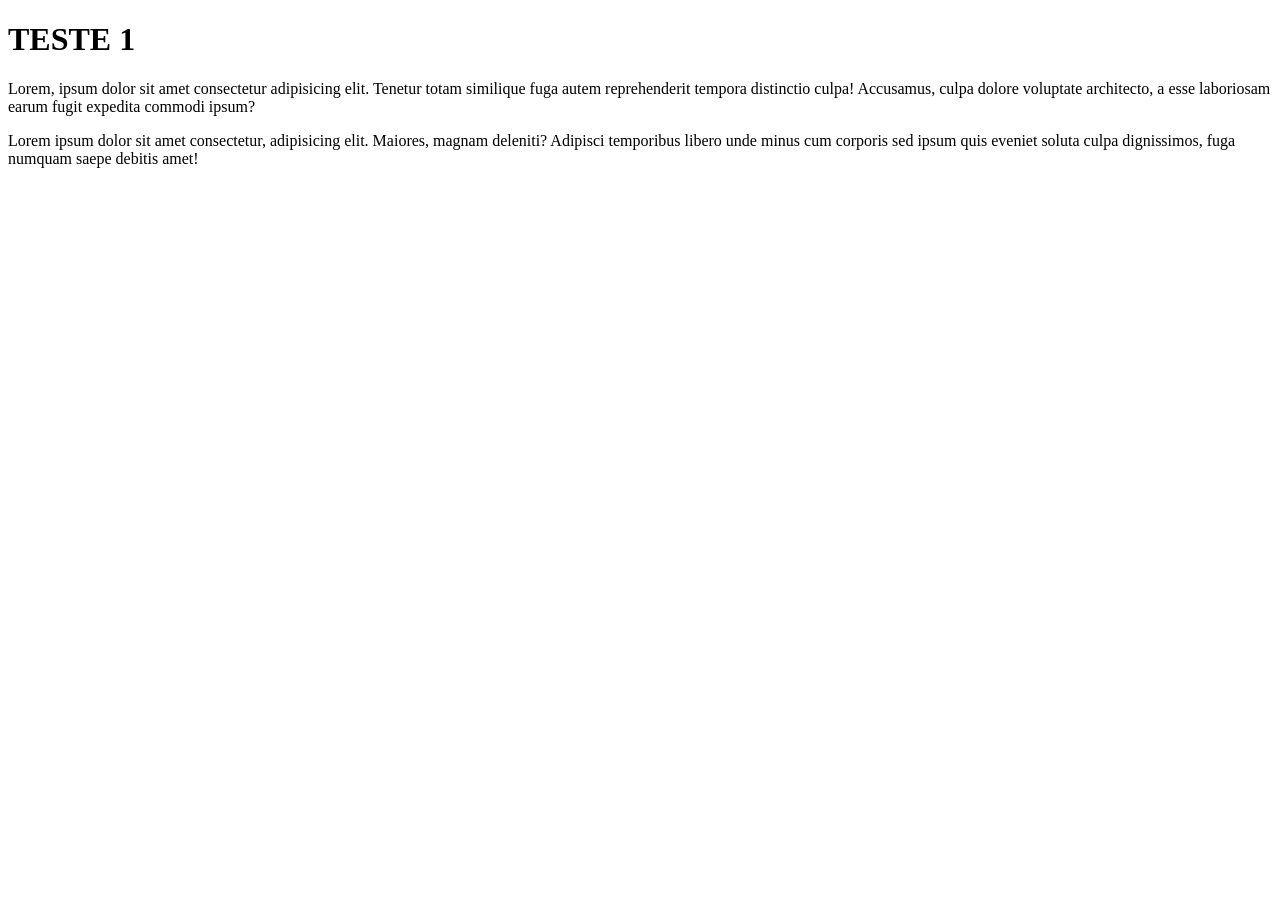
<file: teste.html>
<!DOCTYPE html>
<html lang="en">
<head>
    <meta charset="UTF-8">
    <meta name="viewport" content="width=device-width, initial-scale=1.0">
    <title>Padrões web aula 1</title>
</head>
<body>
    <h1>TESTE 1</h1>

    <p>Lorem, ipsum dolor sit amet consectetur adipisicing elit. Tenetur totam similique fuga autem reprehenderit tempora distinctio culpa! Accusamus, culpa dolore voluptate architecto, a esse laboriosam earum fugit expedita commodi ipsum?</p>

    <p> Lorem ipsum dolor sit amet consectetur, adipisicing elit. Maiores, magnam deleniti? Adipisci temporibus libero unde minus cum corporis sed ipsum quis eveniet soluta culpa dignissimos, fuga numquam saepe debitis amet!</p>
</body>
</html>
</file>
